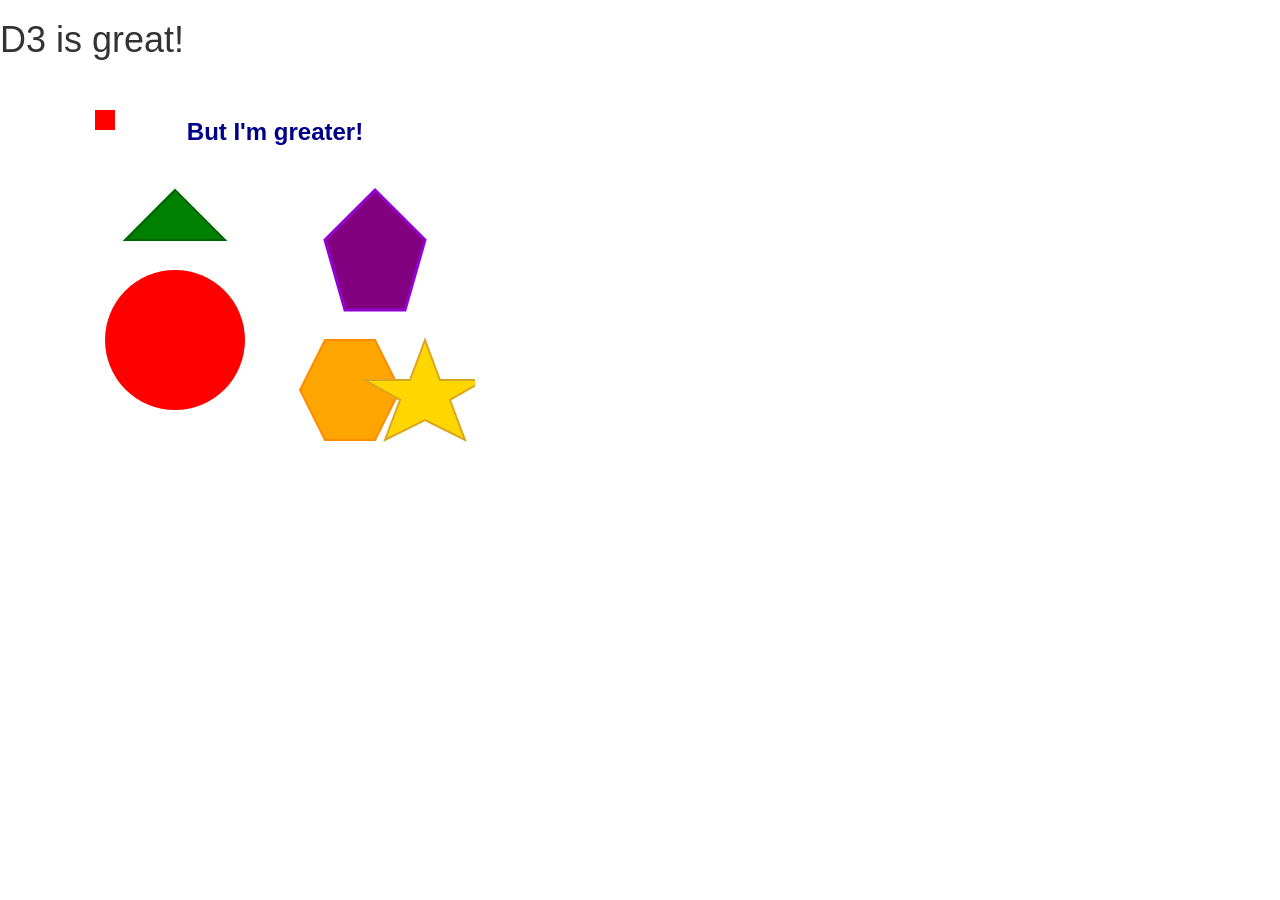
<file: 01D3Basic/index.html>
<!doctype html>
<html>
<head>
    <meta charset="utf-8">
    <meta name="description" content="">
    <title>Template</title>
    <!-- Bootstrap -->
    <link rel="stylesheet" href="css/bootstrap.min.css">
    <!-- Custom styling -->
    <link rel="stylesheet" href="css/style.css">
</head>

<body>
    <h1>D3 is great!</h1>
    <!-- Bootstrap grid setup -->
    <div class="container">
        <div class="row">
            <div id="chart-area"></div>
        </div>
    </div>

<!-- External JS libraries -->
<script src="js/d3.min.js"></script>
<!-- Custom JS -->
<script src="js/main.js"></script>

</body>
</html>
</file>
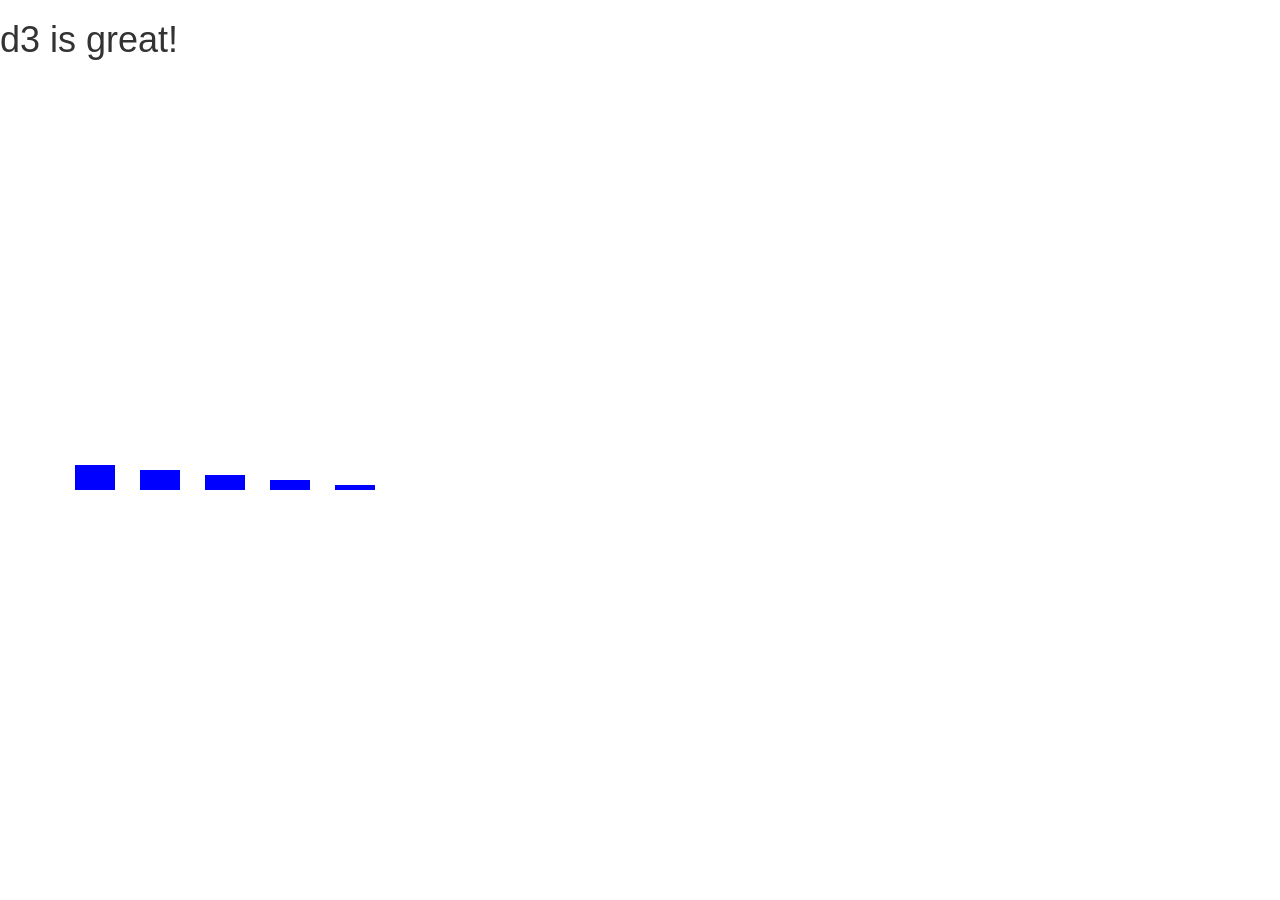
<file: 02D3VariableAsData/index.html>
<!doctype html>
<html>
<head>
    <meta charset="utf-8">
    <meta name="description" content="">
    <title>template</title>
    <!-- bootstrap -->
    <link rel="stylesheet" href="css/bootstrap.min.css">
    <!-- custom styling -->
    <link rel="stylesheet" href="css/style.css">
</head>

<body>
    <h1>d3 is great!</h1>
    <!-- bootstrap grid setup -->
    <div class="container">
        <div class="row">
            <div id="chart-area"></div>
        </div>
    </div>

<!-- external js libraries -->
<script src="js/d3.min.js"></script>
<!-- custom js -->
<script src="js/main.js"></script>

</body>
</html>
</file>
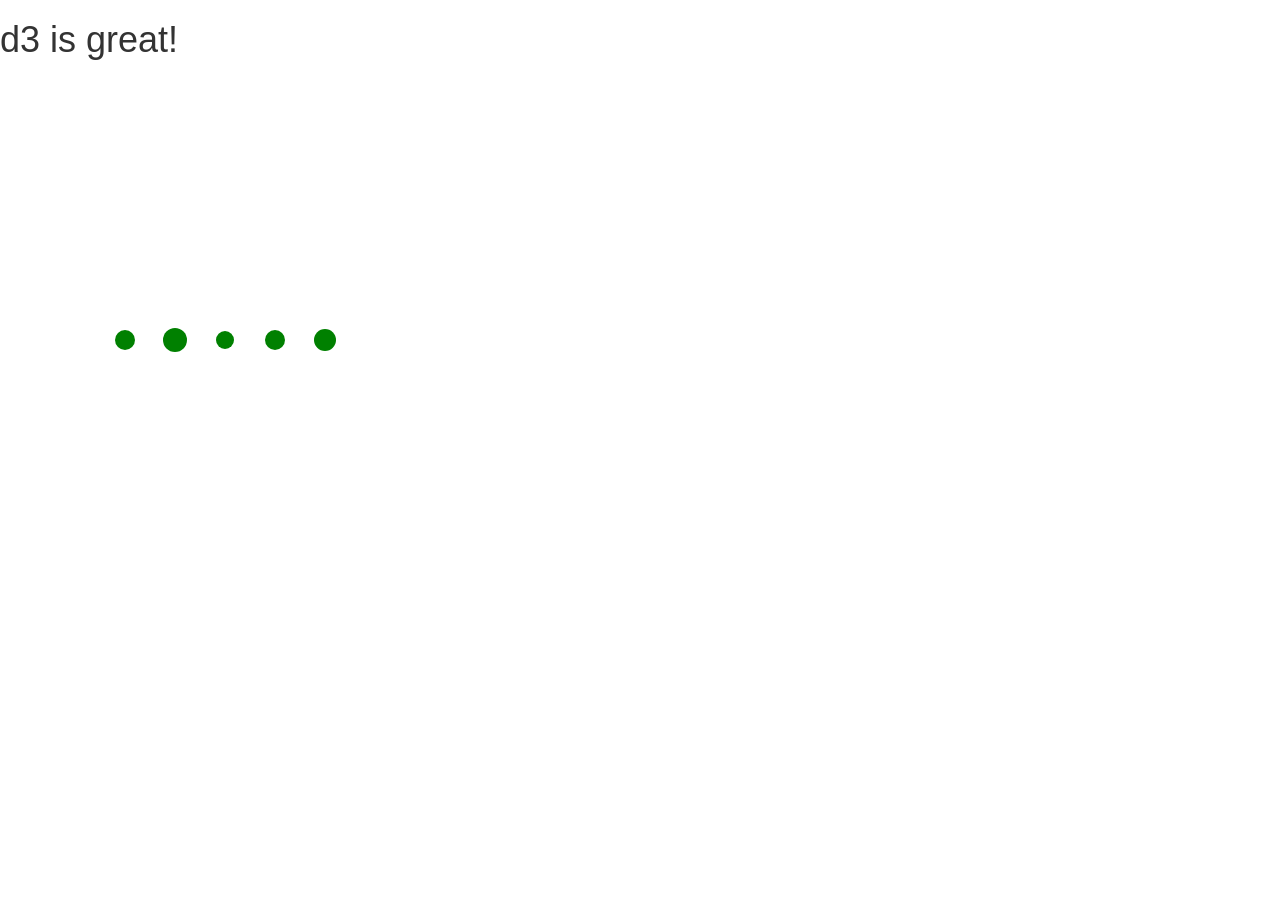
<file: 03D3LoadingData/index.html>
<!doctype html>
<html>
<head>
    <meta charset="utf-8">
    <meta name="description" content="">
    <title>Template</title>
    <!-- Bootstrap -->
    <link rel="stylesheet" href="css/bootstrap.min.css">
    <!-- Custom styling -->
    <link rel="stylesheet" href="css/style.css">
</head>

<body>
    <h1>d3 is great!</h1>
    <!-- Bootstrap grid setup -->
    <div class="container">
        <div class="row">
            <div id="chart-area"></div>
        </div>
    </div>

<!-- External JS libraries -->
<script src="js/d3.min.js"></script>
<!-- Custom JS -->
<script src="js/main.js"></script>

</body>
</html>
</file>
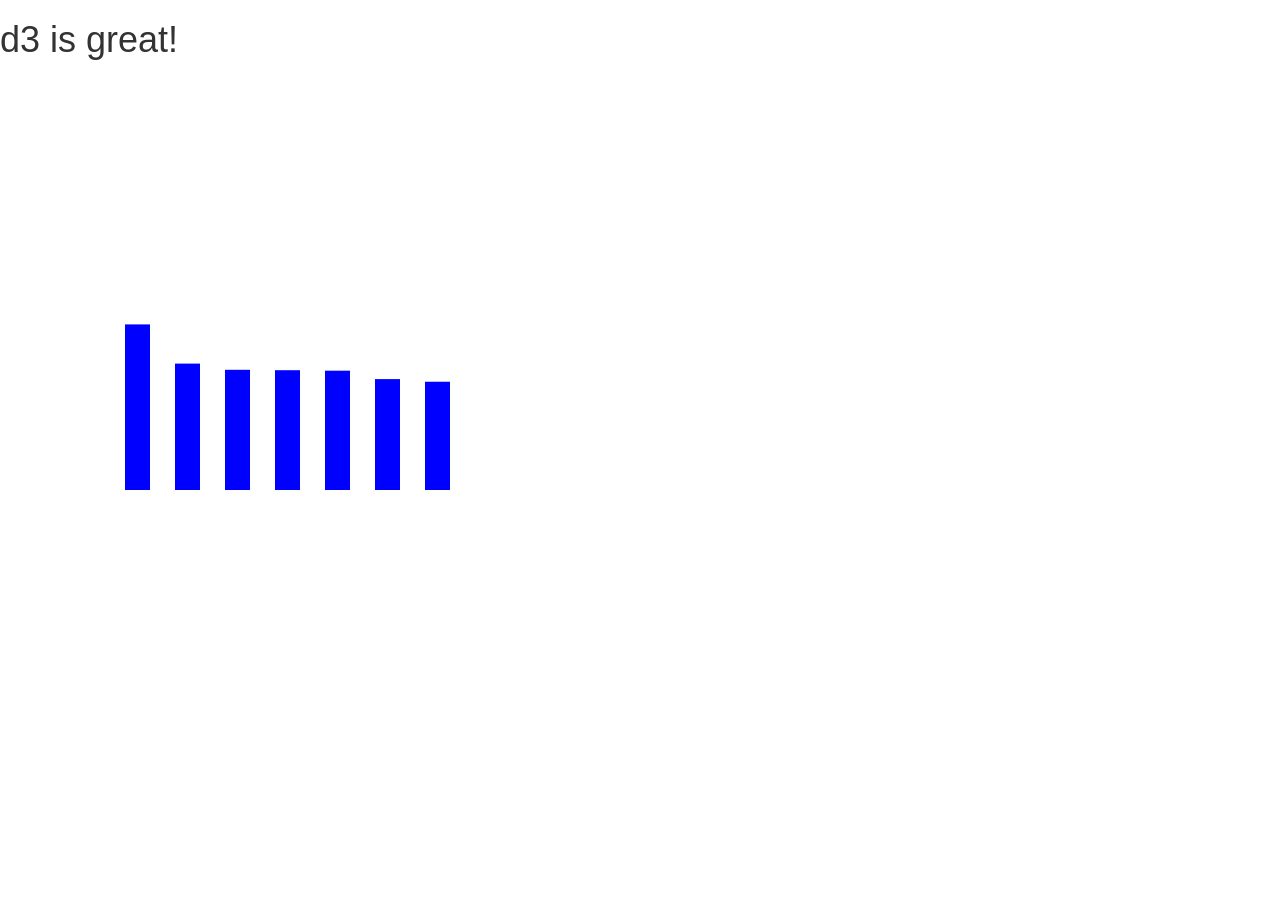
<file: 04D3Buildings/index.html>
<!doctype html>
<html>
<head>
    <meta charset="utf-8">
    <meta name="description" content="">
    <title>Template</title>
    <!-- Bootstrap -->
    <link rel="stylesheet" href="css/bootstrap.min.css">
    <!-- Custom styling -->
    <link rel="stylesheet" href="css/style.css">
</head>

<body>
    <h1>d3 is great!</h1>
    <!-- Bootstrap grid setup -->
    <div class="container">
        <div class="row">
            <div id="chart-area"></div>
        </div>
    </div>

<!-- External JS libraries -->
<script src="js/d3.min.js"></script>
<!-- Custom JS -->
<script src="js/main.js"></script>

</body>
</html>
</file>
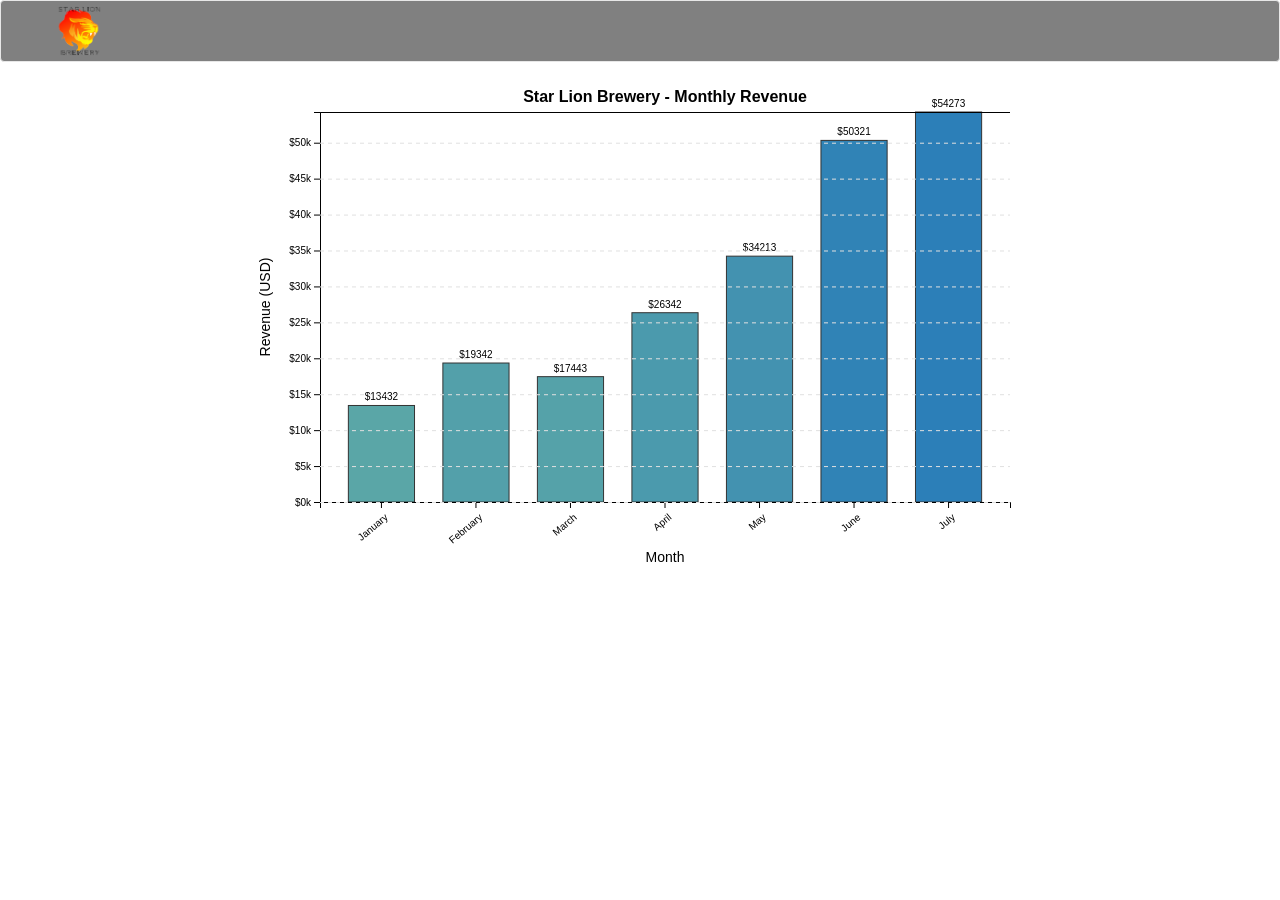
<file: 07D3StarLion/index.html>
<!doctype html>
<html>
<head>
    <meta charset="utf-8">
    <meta name="description" content="">
    <title>Star Lion Brewery</title>
    <!-- Bootstrap -->
    <link rel="stylesheet" href="css/bootstrap.min.css">
    <!-- Custom styling -->
    <link rel="stylesheet" href="css/style.css">
</head>

<body>

    <nav class="navbar navbar-default" style="background-color: gray;">
        <div class="container">
            <a class="navbar-brand" href="#"><img id="logo" src="img/logo.png"></a>      
        </div>
    </nav>

    <!-- Bootstrap grid setup -->
    <div class="container">
        <div class="row">
            <div id="chart-area"></div>
        </div>
    </div>

<!-- External JS libraries -->
<script src="js/d3.min.js"></script>
<!-- Custom JS -->
<script src="js/main.js"></script>

</body>
</html>
</file>
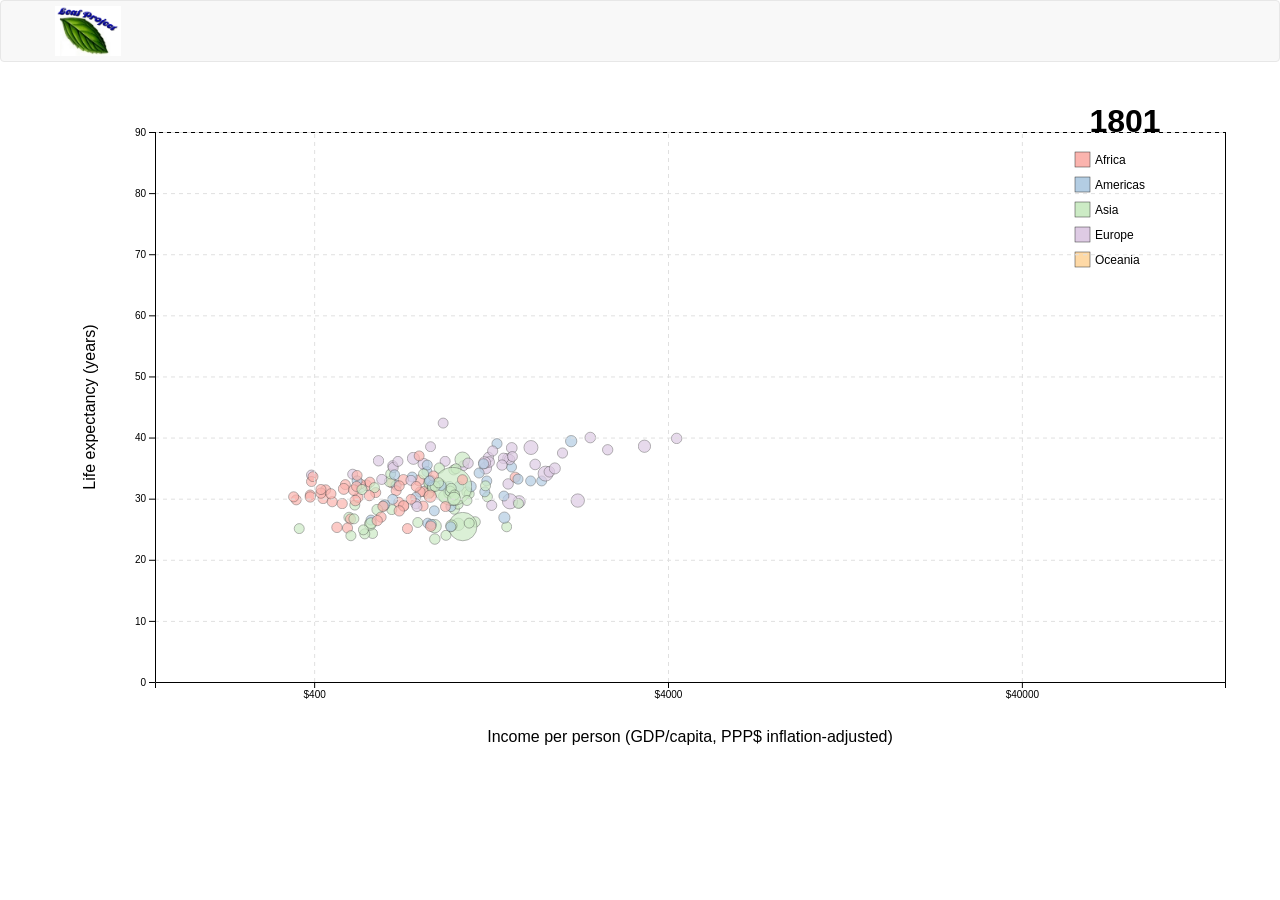
<file: 10D3LeafProject/index.html>
<!doctype html>
<html>
<head>
    <meta charset="utf-8">
    <meta name="description" content="">
    <title>Leaf Project</title>
    <!-- Bootstrap -->
    <link rel="stylesheet" href="css/bootstrap.min.css">
    <!-- Custom styling -->
    <link rel="stylesheet" href="css/style.css">
</head>

<body>
    <nav class="navbar navbar-default">
        <div class="container">
            <a class="navbar-brand" href="#"><img id="logo" src="img/logo.png"></a>      
        </div>
    </nav>

    <!-- Bootstrap grid setup -->
    <div class="container">
        <div class="row">
            <div id="chart-area"></div>  
        </div>
    </div>

<!-- External JS libraries -->
<script src="js/jquery.min.js"></script>
<script src="js/bootstrap.min.js"></script>
<script src="js/d3.min.js"></script>
<!-- Custom JS -->
<script src="js/main.js"></script>

</body>
</html>
</file>
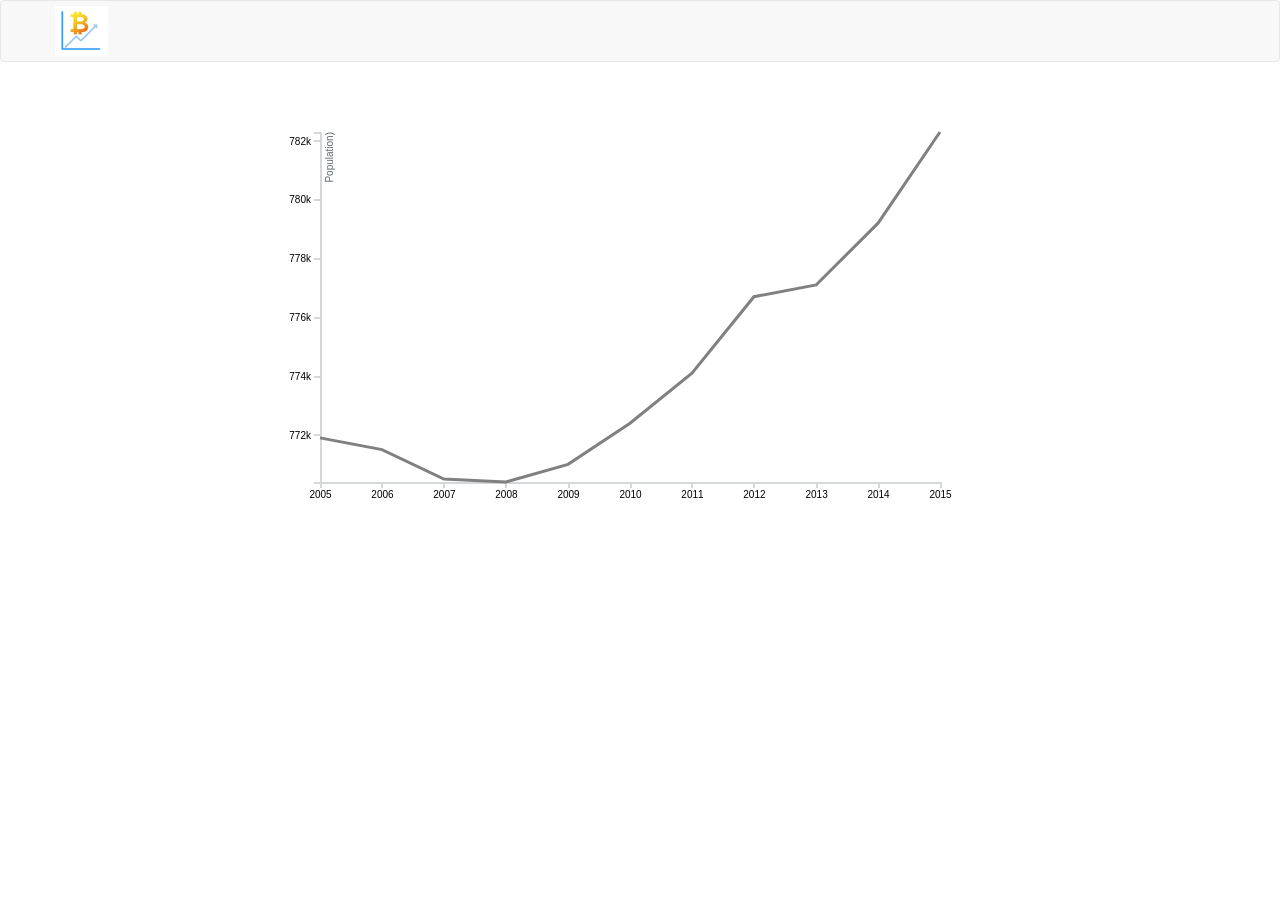
<file: 12LineChart/index.html>
<!doctype html>
<html lang="en">
    <head>
        <meta charset="utf-8">
        <meta name="description" content="">
        <title>Line Chart Exercise</title>
        <!-- Bootstrap Core CSS -->
        <link rel="stylesheet" href="css/bootstrap.min.css">
        <!-- jQuery UI CSS -->
        <link rel="stylesheet" href="css/jquery-ui.min.css">
        <link rel="stylesheet" href="css/jquery-ui.structure.min.css">
        <link rel="stylesheet" href="css/jquery-ui.theme.min.css">
        <!-- Custom CSS -->
        <link rel="stylesheet" href="css/style.css">
    </head>

    <body>
        <nav class="navbar navbar-default">
            <div class="container">
                <a class="navbar-brand" href="#"><img id="logo" src="img/logo.png"></a>      
            </div>
        </nav>

        <!-- Bootstrap grid setup -->
        <div class="container">
            <div class="row">
                <div class="col-md-12">
                    <div id="chart-area"></div>                  
                </div>
            </div>
        </div>

    <!-- External JS libraries -->
    <script src="js/jquery.min.js"></script>
    <script src="js/bootstrap.min.js"></script>
    <script src="js/jquery-ui.min.js"></script>
    <script src="js/d3.min.js"></script>
    <!-- Custom JS -->
    <script src="js/main.js"></script>

    </body>
</html>
</file>
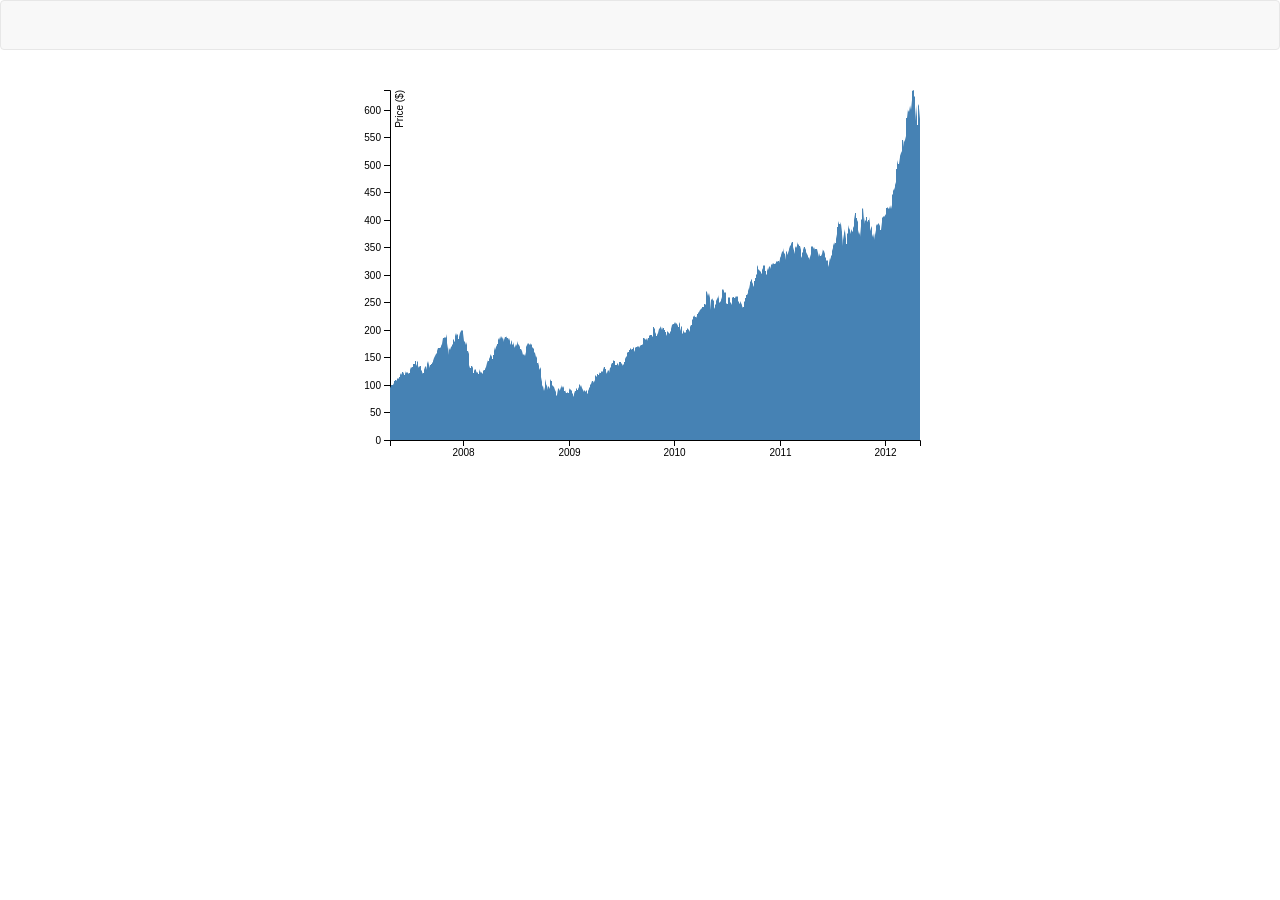
<file: 13AreaChart/index.html>
<!-- 

  Adapted from Mike Bostock at bl.ocks.org
  https://bl.ocks.org/mbostock/3883195

 -->

<!DOCTYPE html>
<head>
    <meta charset="utf-8">
    <meta name="description" content="">
    <title>Area charts</title>
    <!-- Bootstrap Core CSS -->
    <link rel="stylesheet" href="css/bootstrap.min.css">
    <!-- Custom CSS -->
    <link rel="stylesheet" href="css/style.css">
</head>
<body>

   <nav class="navbar navbar-default">
        <div class="container">
           
        </div>
    </nav>

    <!-- Bootstrap grid setup -->
    <div class="container">
        <div class="row">
            <div class="col-md-12">
                <div id="chart-area"></div>                  
            </div>
        </div>
    </div>

    <!-- External JS libraries -->
    <script src="js/bootstrap.min.js"></script>
    <script src="js/d3.min.js"></script>
    <!-- Custom JS -->
    <script src="js/main.js"></script>

</body>
</file>
<file: 01D3Basic/css/style.css>
svg {
	margin: 20px;
}
</file>
<file: 02D3VariableAsData/css/style.css>
svg {
	margin: 20px;
}
</file>
<file: 03D3LoadingData/css/style.css>
svg {
	margin: 20px;
}
</file>
<file: 04D3Buildings/css/style.css>
svg {
	margin: 20px;
}
</file>
<file: 07D3StarLion/css/style.css>
#chart-area svg {
	margin-left: auto;
    margin-right: auto;
    display: block;
}

#logo {
	height:50px;
}

.navbar-brand {
	height: 60px;
	padding: 5px 0px;
}
</file>
<file: 10D3LeafProject/css/style.css>
#chart-area svg {
	margin-left: auto;
    margin-right: auto;
    display: block;
}

#logo {
	height:50px;
}

.navbar-brand {
	height: 60px;
	padding: 5px 0px;
}
</file>
<file: 12LineChart/css/style.css>
#chart-area svg {
  margin-left: auto;
  margin-right: auto;
  display: block;
}

#logo {
  height:50px;
}

.navbar-brand {
  height: 60px;
  padding: 5px 0px;
}

.axis {
  font: 10px sans-serif;
}

.axis path,
.axis line {
  fill: none;
  stroke: #D4D8DA;
  stroke-width: 2px;
  shape-rendering: crispEdges;
}

.line {
  fill: none;
  stroke-width: 2px;
}

.overlay {
  fill: none;
  pointer-events: all;
}

.focus circle {
  fill: #F1F3F3;
  stroke: #777;
  stroke-width: 3px;
}
  
.hover-line {
  stroke: #777;
  stroke-width: 2px;
  stroke-dasharray: 3,3;
}

#selections .col-md-4 {
  padding-top: 10px;
  padding-bottom: 10px;
}

.line {
  fill: none;
  stroke-width: 3px;
  stroke: grey;
}
</file>
<file: 13AreaChart/css/style.css>
svg {
	margin-left: auto;
    margin-right: auto;
    display: block;
}
</file>
